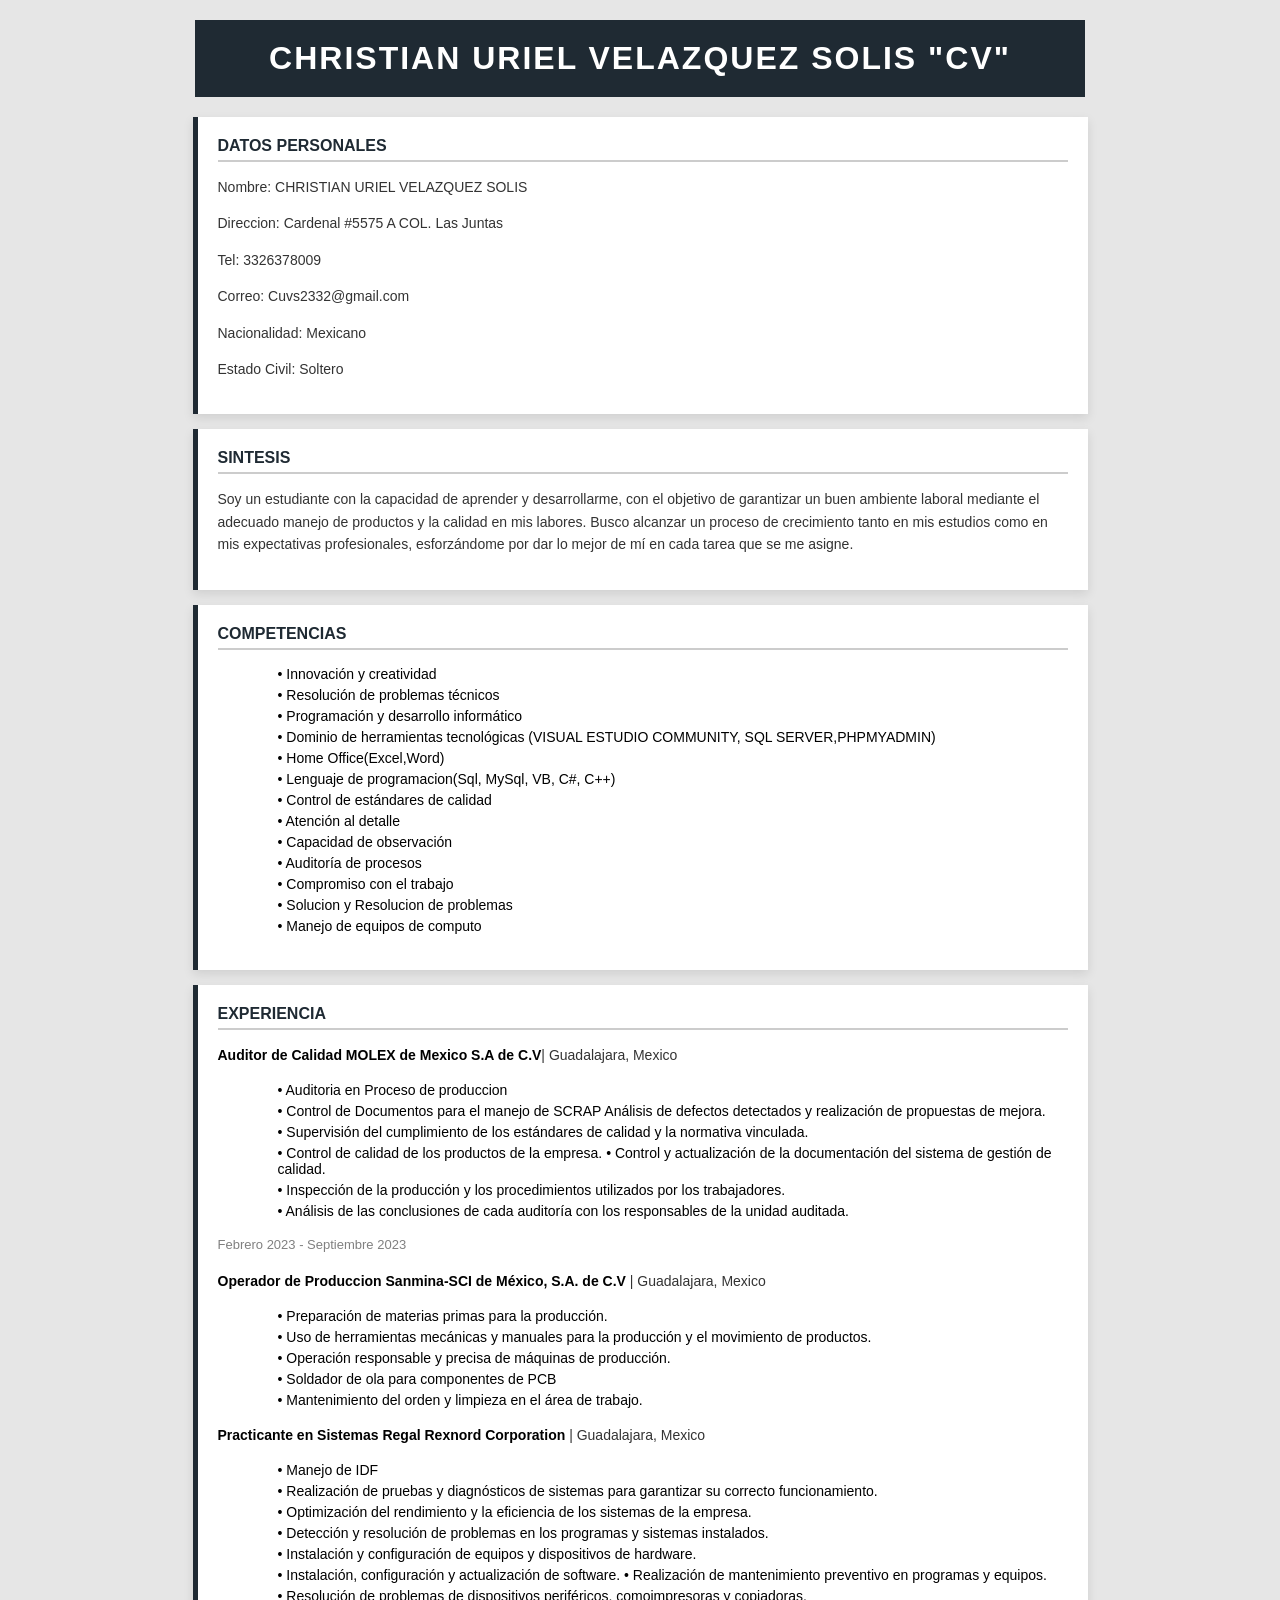
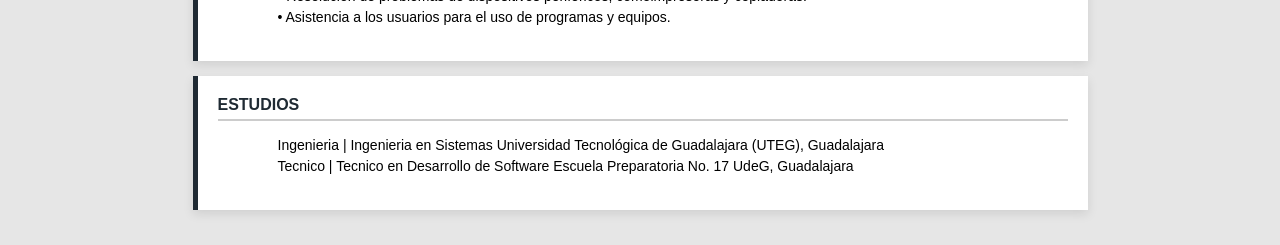
<file: cv.html>
<!DOCTYPE html>
<html lang="en">
<head>
    <meta charset="UTF-8">
    <meta name="viewport" content="width=device-width, initial-scale=1.0">
    <title>Document</title>
    <link rel="stylesheet" href="style.css"> <!-- Conexion CSS para el diseño de la pagina-->
</head>
<body>
    <h1>CHRISTIAN URIEL VELAZQUEZ SOLIS "CV"</h1> <!--Titulo principal de la pagina-->

    <div class="datos"> <!--Separador de clases para asi poder realizar mejor su diseño en css-->
        <h2>DATOS PERSONALES</h2>
        <p>Nombre: CHRISTIAN URIEL VELAZQUEZ SOLIS</p>
        <p>Direccion: Cardenal #5575 A COL. Las Juntas</p>
        <p>Tel: 3326378009</p>
        <p>Correo: Cuvs2332@gmail.com</p>
        <p>Nacionalidad: Mexicano</p>
        <p>Estado Civil: Soltero</p>

    </div>

    <div class="sintesis"> <!--Separador de clases para asi poder realizar mejor su diseño en css-->
        <h2>SINTESIS</h2>
        <p>Soy un estudiante con la capacidad de
aprender y desarrollarme, con el objetivo
de garantizar un buen ambiente laboral
mediante el adecuado manejo de
productos y la calidad en mis labores.
Busco alcanzar un proceso de crecimiento
tanto en mis estudios como en mis
expectativas profesionales, esforzándome
por dar lo mejor de mí en cada tarea que
se me asigne.
</p>
    </div>

    <div class="competencias"> <!--Separador de clases para asi poder realizar mejor su diseño en css-->
        <h2>COMPETENCIAS</h2>


        <ol>

<ul>• Innovación y creatividad</ul>
<ul>• Resolución de problemas técnicos</ul>
<ul>• Programación y desarrollo informático</ul>
<ul>• Dominio de herramientas tecnológicas
(VISUAL ESTUDIO COMMUNITY, SQL
SERVER,PHPMYADMIN)</ul>
<ul>• Home Office(Excel,Word)</ul>
<ul>• Lenguaje de programacion(Sql, MySql,
VB, C#, C++)</ul>
<ul>• Control de estándares de calidad</ul>
<ul>• Atención al detalle</ul>
<ul>• Capacidad de observación</ul>
<ul>• Auditoría de procesos</ul>
<ul>• Compromiso con el trabajo</ul>
<ul>• Solucion y Resolucion de problemas</ul>
<ul>• Manejo de equipos de computo</ul>

        </ol>
        
    </div>

<div class="experiencia"> <!--Separador de clases para asi poder realizar mejor su diseño en css-->
     <h2>EXPERIENCIA</h2>

     <p> <strong>Auditor de Calidad MOLEX de Mexico S.A de C.V</strong>| Guadalajara, Mexico</p>
   
     <ol>

<ul>• Auditoria en Proceso de produccion</ul>
<ul>• Control de Documentos para el manejo de SCRAP
Análisis de defectos detectados y realización de propuestas
de mejora.</ul>
<ul>• Supervisión del cumplimiento de los estándares de calidad y
la normativa vinculada.</ul>
<ul>• Control de calidad de los productos de la empresa. •
Control y actualización de la documentación del sistema de
gestión de calidad.</ul>
<ul>• Inspección de la producción y los procedimientos utilizados
por los trabajadores.</ul>
<ul>• Análisis de las conclusiones de cada auditoría con los
responsables de la unidad auditada.</ul>


     </ol>

<p>Febrero 2023 - Septiembre 2023</p>
<p><strong>Operador de Produccion Sanmina-SCI de México, S.A. de
C.V</strong> |
Guadalajara, Mexico</p>

<ol>

<ul>• Preparación de materias primas para la producción.</ul>
<ul>• Uso de herramientas mecánicas y manuales para la
producción y el movimiento de productos.</ul>
<ul>• Operación responsable y precisa de máquinas de producción.</ul>
<ul>• Soldador de ola para componentes de PCB</ul>
<ul>• Mantenimiento del orden y limpieza en el área de trabajo.</ul>


</ol>

<p><strong>Practicante en Sistemas Regal Rexnord Corporation </strong>|
Guadalajara, Mexico
</p>

<ol>

<ul>• Manejo de IDF</ul>
<ul>• Realización de pruebas y diagnósticos de sistemas para
garantizar su correcto funcionamiento.</ul>
<ul>• Optimización del rendimiento y la eficiencia de los sistemas
de la empresa.</ul>
<ul>• Detección y resolución de problemas en los programas y
sistemas instalados.</ul>
<ul>• Instalación y configuración de equipos y dispositivos de
hardware.</ul>
<ul>• Instalación, configuración y actualización de software. •
Realización de mantenimiento preventivo en programas y
equipos.</ul>
<ul>• Resolución de problemas de dispositivos periféricos, comoimpresoras y copiadoras.</ul>
<ul>• Asistencia a los usuarios para el uso de programas y equipos.</ul>

</ol>


</div>

<div class="estudio"> <!--Separador de clases para asi poder realizar mejor su diseño en css-->
<h2>ESTUDIOS</h2>
<ol>

<ul>Ingenieria | Ingenieria en Sistemas
Universidad Tecnológica de Guadalajara (UTEG), Guadalajara</ul>
<ul> Tecnico | Tecnico en Desarrollo de Software
Escuela Preparatoria No. 17 UdeG, Guadalajara</ul>

</ol>


</div>

</body>
</html>
</file>
<file: style.css>
body {
    font-family: 'Segoe UI', Arial, sans-serif;
    background: #e6e6e6;
    margin: 0;
    padding: 20px;
}

/* CONTENEDOR GENERAL */
body > * {
    max-width: 850px;
    margin: auto;
}

/* TITULO */
h1 {
    text-align: center;
    background: #1f2a33;
    color: white;
    padding: 20px;
    margin-bottom: 20px;
    letter-spacing: 2px;
}

/* SECCIONES */
.datos,
.sintesis,
.competencias,
.experiencia,
.estudio {
    background: white;
    padding: 20px;
    margin-bottom: 15px;
    border-left: 5px solid #1f2a33;
    box-shadow: 0 4px 10px rgba(0,0,0,0.1);
}

/* SUBTITULOS */
h2 {
    margin-top: 0;
    color: #1f2a33;
    border-bottom: 2px solid #ccc;
    padding-bottom: 5px;
    font-size: 16px;
    text-transform: uppercase;
}

/* TEXTO */
p {
    font-size: 14px;
    color: #333;
    line-height: 1.6;
}

/* LISTAS (mejoradas aunque uses ol) */
ul {
    margin: 5px 0;
    padding-left: 20px;
    font-size: 14px;
}

/* EXPERIENCIA TITULOS */
.experiencia strong {
    color: #000;
    font-size: 14px;
}

/* FECHAS */
.experiencia p:nth-of-type(2) {
    color: gray;
    font-size: 13px;
}

/* EFECTO SUAVE */
.datos:hover,
.sintesis:hover,
.competencias:hover,
.experiencia:hover,
.estudio:hover {
    transform: scale(1.01);
    transition: 0.2s;
}
</file>
